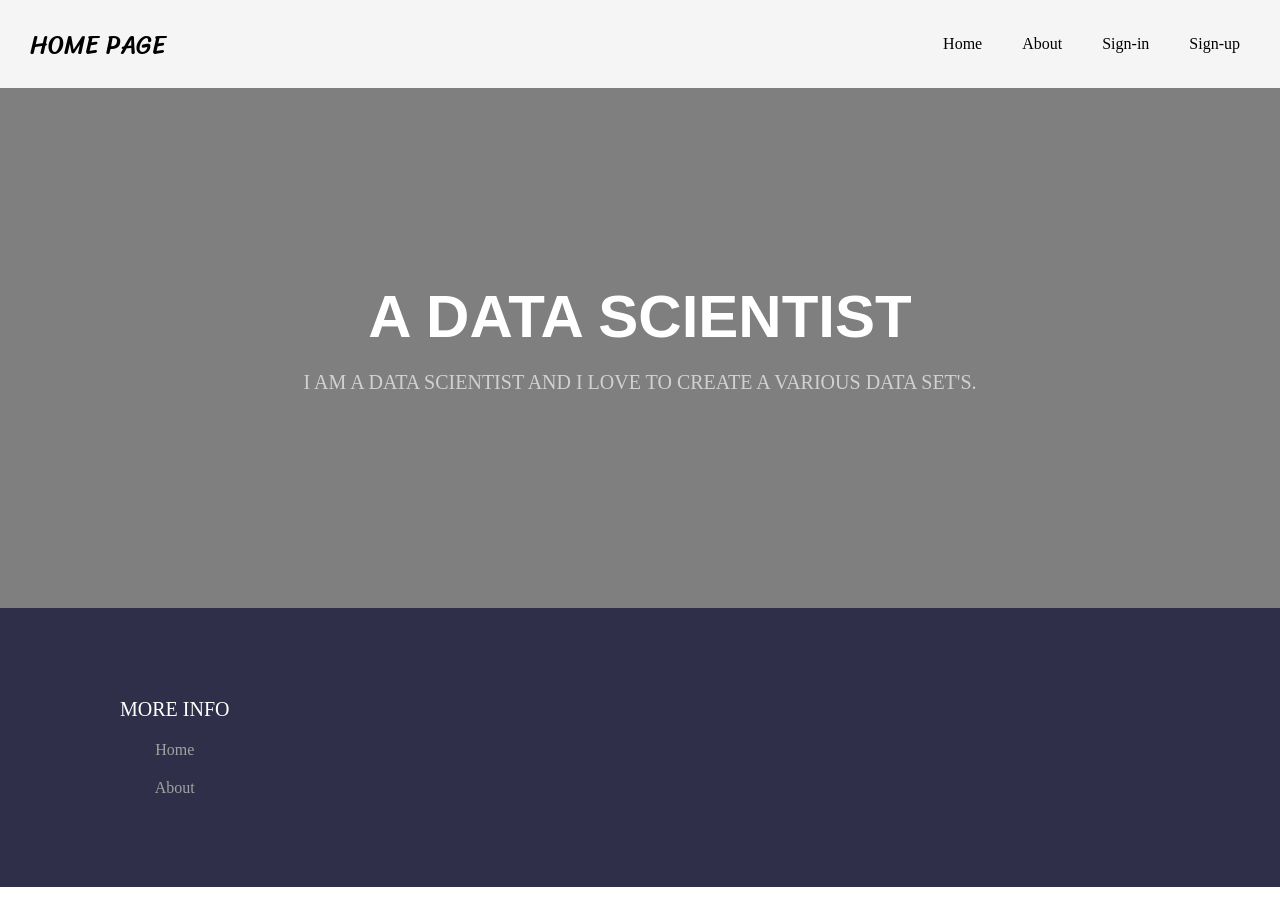
<file: Preparation Phase - Assignment/Assighnment ibm 3/home.html>
<!DOCTYPE html>
<html lang="en">

<head>
  <meta charset="UTF-8">
  <meta http-equiv="X-UA-Compatible" content="IE=edge">
  <meta name="viewport" content="width=device-width, initial-scale=1.0">
  <title>HomePage</title>
  <link rel="stylesheet" href="https://cdnjs.cloudflare.com/ajax/libs/font-awesome/5.15.3/css/all.min.css">
  <style>
    @import url('https://fonts.googleapis.com/css2?family=Sriracha&display=swap');

    body {
      margin: 0;
      box-sizing: border-box;
    }

    /* CSS for header */
    .header {
      display: flex;
      justify-content: space-between;
      align-items: center;
      background-color: #f5f5f5;
    }

    .header .logo {
      font-size: 25px;
      font-family: 'Sriracha', cursive;
      color: #000;
      text-decoration: none;
      margin-left: 30px;
    }

    .nav-items {
      display: flex;
      justify-content: space-around;
      align-items: center;
      background-color: #f5f5f5;
      margin-right: 20px;
    }

    .nav-items a {
      text-decoration: none;
      color: #000;
      padding: 35px 20px;
    }

    /* CSS for main element */
    .intro {
      display: flex;
      flex-direction: column;
      justify-content: center;
      align-items: center;
      width: 100%;
      height: 520px;
      background: linear-gradient(to bottom, rgba(0, 0, 0, 0.5) 0%, rgba(0, 0, 0, 0.5) 100%), url("https://images.unsplash.com/photo-1498050108023-c5249f4df085?ixlib=rb-1.2.1&ixid=MnwxMjA3fDB8MHxwaG90by1wYWdlfHx8fGVufDB8fHx8&auto=format&fit=crop&w=872&q=80");
      background-size: cover;
      background-position: center;
      background-repeat: no-repeat;
    }

    .intro h1 {
      font-family: sans-serif;
      font-size: 60px;
      color: #fff;
      font-weight: bold;
      text-transform: uppercase;
      margin: 0;
    }

    .intro p {
      font-size: 20px;
      color: #d1d1d1;
      text-transform: uppercase;
      margin: 20px 0;
    }

    .intro button {
      background-color: #5edaf0;
      color: #000;
      padding: 10px 25px;
      border: none;
      border-radius: 5px;
      font-size: 20px;
      font-weight: bold;
      cursor: pointer;
      box-shadow: 0px 0px 20px rgba(255, 255, 255, 0.4)
    }

    .achievements {
      display: flex;
      justify-content: space-around;
      align-items: center;
      padding: 40px 80px;
    }

    .achievements .work {
      display: flex;
      flex-direction: column;
      justify-content: center;
      align-items: center;
      padding: 0 40px;
    }

    .achievements .work i {
      width: fit-content;
      font-size: 50px;
      color: #333333;
      border-radius: 50%;
      border: 2px solid #333333;
      padding: 12px;
    }

    .achievements .work .work-heading {
      font-size: 20px;
      color: #333333;
      text-transform: uppercase;
      margin: 10px 0;
    }

    .achievements .work .work-text {
      font-size: 15px;
      color: #585858;
      margin: 10px 0;
    }

    .about-me {
      display: flex;
      justify-content: center;
      align-items: center;
      padding: 40px 80px;
      border-top: 2px solid #eeeeee;
    }

    .about-me img {
      width: 500px;
      max-width: 100%;
      height: auto;
      border-radius: 10px;
    }

    .about-me-text h2 {
      font-size: 30px;
      color: #333333;
      text-transform: uppercase;
      margin: 0;
    }

    .about-me-text p {
      font-size: 15px;
      color: #585858;
      margin: 10px 0;
    }

    /* CSS for footer */
    .footer {
      display: flex;
      justify-content: space-between;
      align-items: center;
      background-color: #302f49;
      padding: 40px 80px;
    }

    .footer .copy {
      color: #fff;
    }

    .bottom-links {
      display: flex;
      justify-content: space-around;
      align-items: center;
      padding: 40px 0;
    }

    .bottom-links .links {
      display: flex;
      flex-direction: column;
      justify-content: center;
      align-items: center;
      padding: 0 40px;
    }

    .bottom-links .links span {
      font-size: 20px;
      color: #fff;
      text-transform: uppercase;
      margin: 10px 0;
    }

    .bottom-links .links a {
      text-decoration: none;
      color: #a1a1a1;
      padding: 10px 20px;
    }
  </style>
</head>

<body>
  <header class="header">
    <a href="#" class="logo">HOME PAGE</a>
    <nav class="nav-items">
      <a href="/">Home</a>
      <a href="/about">About</a>
      <a href="/signin">Sign-in</a>
      <a href="/signup">Sign-up</a>
    </nav>
  </header>
  <main>
    <div class="intro">
      <h1>A Data Scientist</h1>
      <p>I am a Data Scientist and I love to create a various data set's.</p>
    </div>
  </main>
  <footer class="footer">
    <div class="bottom-links">
      <div class="links">
        <span>More Info</span>
        <a href="/">Home</a>
        <a href="/about">About</a>
      </div>
    </div>
  </footer>
</body>

</html>
</file>
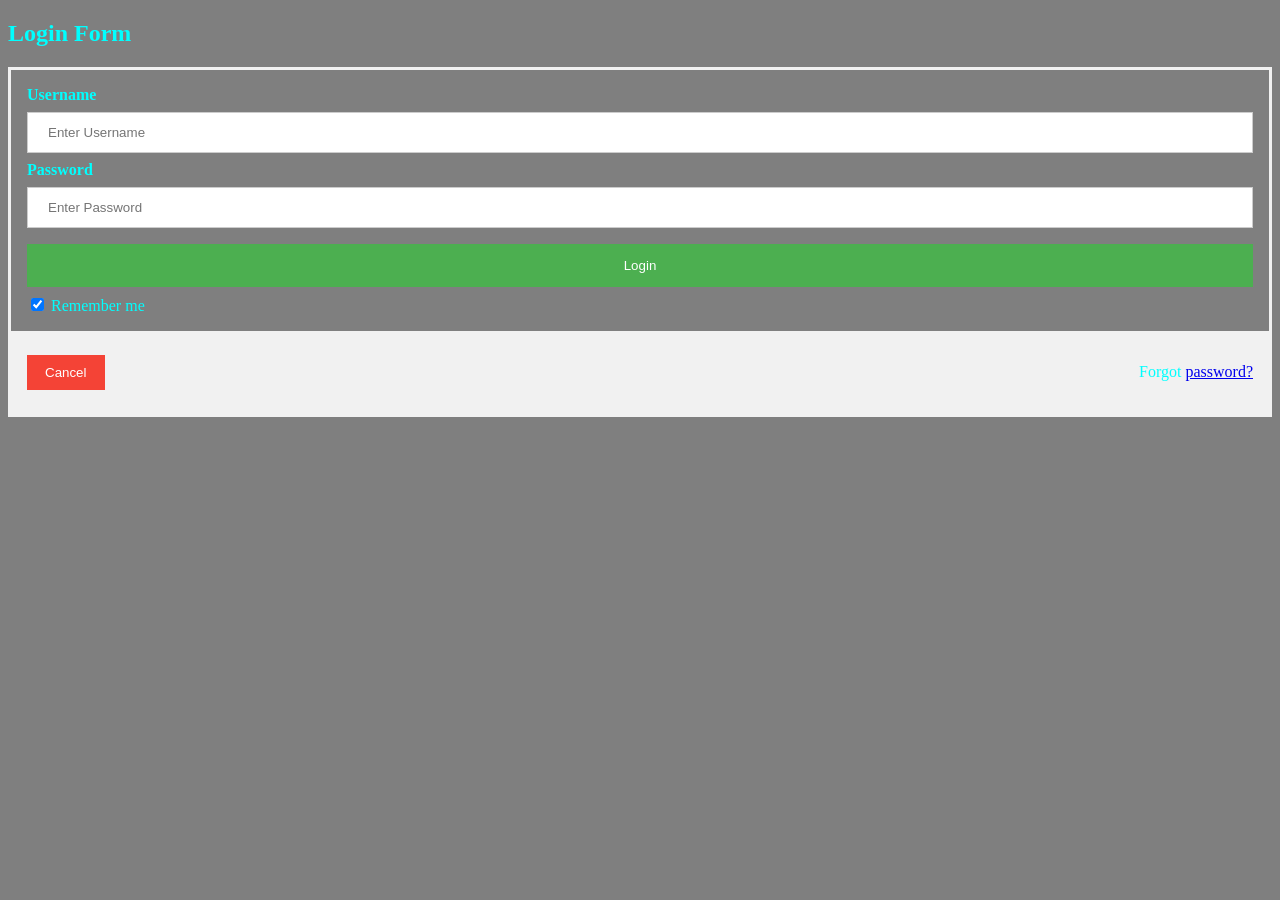
<file: Preparation Phase - Assignment/Assighnment ibm 3/signin.html>
<!DOCTYPE html>
<html>
<style>
	/*set border to the form*/
	h2{
		color: aqua;
	}
	body{
		background: linear-gradient(to bottom, rgba(0, 0, 0, 0.5) 0%, rgba(0, 0, 0, 0.5) 100%), url("https://images.unsplash.com/photo-1498050108023-c5249f4df085?ixlib=rb-1.2.1&ixid=MnwxMjA3fDB8MHxwaG90by1wYWdlfHx8fGVufDB8fHx8&auto=format&fit=crop&w=872&q=80");
	}
	
	form {
		border: 3px solid #f1f1f1;
	}
	/*assign full width inputs*/
	
	input[type=text],
	input[type=password] {
		width: 100%;
		padding: 12px 20px;
		margin: 8px 0;
		display: inline-block;
		border: 1px solid #ccc;
		box-sizing: border-box;
	}
	/*set a style for the buttons*/
	
	button {
		background-color: #4CAF50;
		color: white;
		padding: 14px 20px;
		margin: 8px 0;
		border: none;
		cursor: pointer;
		width: 100%;
	}
	/* set a hover effect for the button*/
	
	button:hover {
		opacity: 0.8;
	}
	/*set extra style for the cancel button*/
	
	.cancelbtn {
		width: auto;
		padding: 10px 18px;
		background-color: #f44336;
	}
	/*centre the display image inside the container*/
	
	.imgcontainer {
		text-align: center;
		margin: 24px 0 12px 0;
	}
	/*set image properties*/
	
	img.avatar {
		width: 40%;
		border-radius: 50%;
	}
	/*set padding to the container*/
	
	.container {
		padding: 16px;
		color: aqua;
	}
	/*set the forgot password text*/
	
	span.psw {
		float: right;
		padding-top: 16px;
	}
	/*set styles for span and cancel button on small screens*/
	
	@media screen and (max-width: 300px) {
		span.psw {
			display: block;
			float: none;
		}
		.cancelbtn {
			width: 100%;
		}
	}
</style>

<body>

	<h2>Login Form</h2>
	<!--Step 1 : Adding HTML-->
	<form action="/" method="get">
		<div class="container">
			<label><b>Username</b></label>
			<input type="text" placeholder="Enter Username" name="uname" required>

			<label><b>Password</b></label>
			<input type="password" placeholder="Enter Password" name="psw" required>

			<button type="submit">Login</button>
			<input type="checkbox" checked="checked"> Remember me
		</div>

		<div class="container" style="background-color:#f1f1f1">
			<button type="button" class="cancelbtn">Cancel</button>
			<span class="psw">Forgot <a href="#">password?</a></span>
		</div>
	</form>

</body>

</html>
</file>
